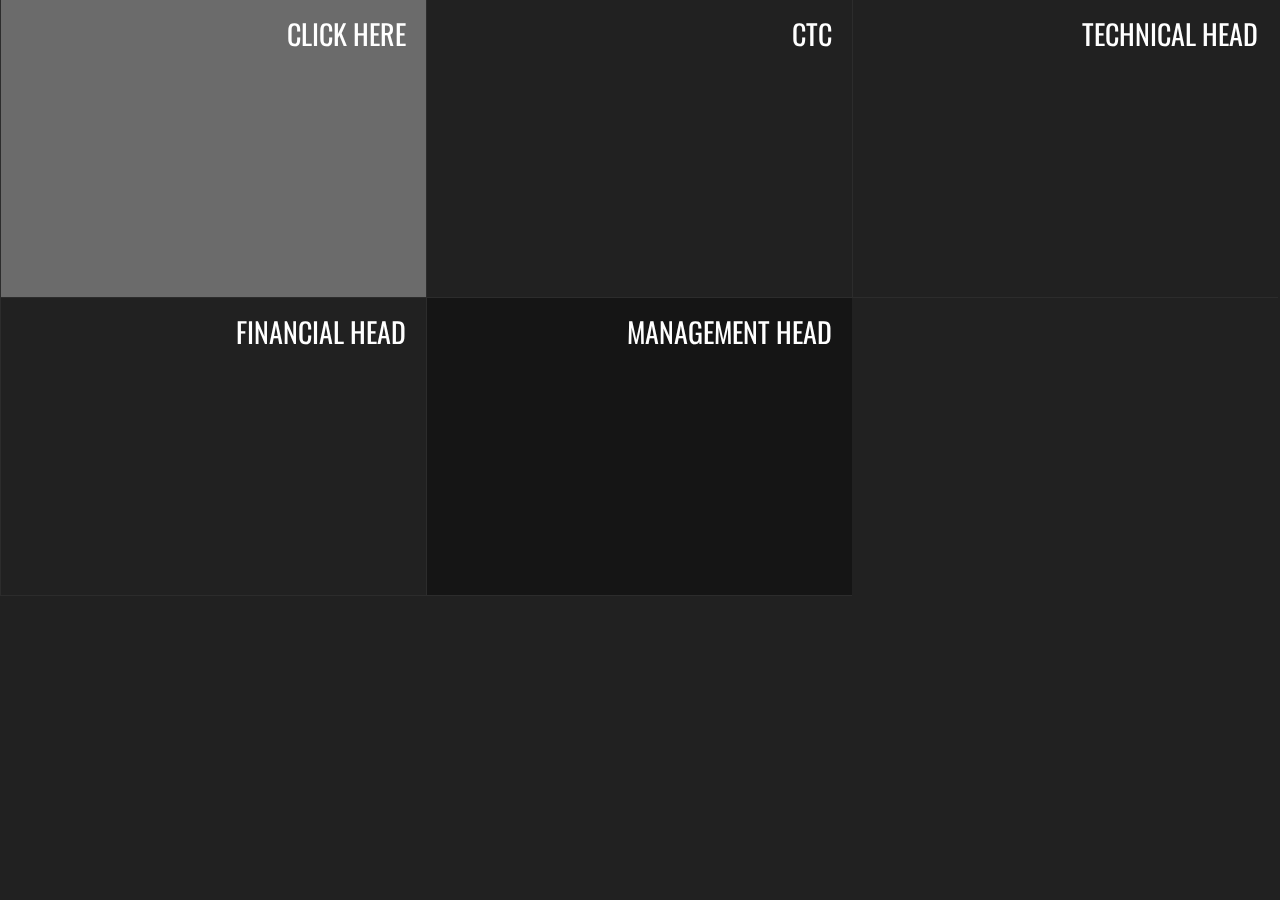
<file: result.html>
<!DOCTYPE html>
<html >
  <head>
    <meta charset="UTF-8">
    <title>Election results</title>
    
    
    
    
        <link rel="stylesheet" href="css/result.css">

    
    
    
  </head>

  <body>

    <!-- 
Hover or Click in each element to see flip and bounceInLeft Effects.
Best view in full preview.
 -->

<!doctype html>
<html lang="en">
<head>
	<meta charset="UTF-8">
	<title>Responsive List</title>
	<link href='http://fonts.googleapis.com/css?family=Oswald' rel='stylesheet' type='text/css'>
</head>
<body>

<div class="responsive">
<ul class="content">

	<!-- 1 -->
	<li>
		<div class="card-front">
			<h2><b>General Secretary</b></h2>
			<p></p>
		</div>
		<div class="card-back">
      <h2><b>Click here</b></h2>
		</div>

		<!-- Content -->
		<div class="all-content">
			<h1>General Secratary</h1>
			<br>
			<br>
			<h2>Rishabh Puri</h2>

			<img src="1611010_952280904818879_2068324101538178478_n.jpg">
					</div>
	</li>

	<li>
		<div class="card-front">
			<h2><b>CTC</b></h2>
			<p></p>
		</div>
		<div class="card-back">
			<h2><b>Click here</b></h2>
		</div>

		<!-- Content -->
		<div class="all-content">
			<h1>CTC</h1>
		</div>
	</li>

	<li>
		<div class="card-front">
			<h2><b>Technical Head</b></h2>
			<p></p>
		</div>
		<div class="card-back">
			<h2><b>Click here</b></h2>
		</div>

		<!-- Content -->
		<div class="all-content">
			<h1>ITechnical Head</h1>
		</div>
	</li>


	<!-- 2 -->
	<li>
		<div class="card-front">
			<h2><b>Financial Head</b></h2>
			<p></p>
		</div>
		<div class="card-back">
			<h2><b>Click here</b></h2>
		</div>

		<!-- Content -->
		<div class="all-content">
			<h1>Financial Head</h1>
		</div>
	</li>

	<li>
		<div class="card-front">
			<h2><b>Management Head</b></h2>
			
		</div>
		<div class="card-back">
			<h2><b>Click here</b></h2>
		</div>

		<!-- Content -->
		<div class="all-content">
			<h1>Management head</h1>
		</div>
	</li>
	
</ul>
</div>

</body>
</html>
    <script src='http://cdnjs.cloudflare.com/ajax/libs/jquery/2.1.3/jquery.min.js'></script>

        <script src="js/result.js"></script>

    
    
    
  </body>
</html>
</file>
<file: css/result.css>
html, body, div, span, applet, object, iframe,
h1, h2, h3, h4, h5, h6, p, blockquote, pre,
a, abbr, acronym, address, big, cite, code,
del, dfn, em, img, ins, kbd, q, s, samp,
small, strike, strong, sub, sup, tt, var,
b, u, i, center,
dl, dt, dd, ol, ul, li,
fieldset, form, label, legend,
table, caption, tbody, tfoot, thead, tr, th, td,
article, aside, canvas, details, embed,
figure, figcaption, footer, header, hgroup,
menu, nav, output, ruby, section, summary,
time, mark, audio, video {
  margin: 0;
  padding: 0;
  border: 0;
  font: inherit;
  font-size: 100%;
  vertical-align: baseline;
}

html {
  line-height: 1;
}

ol, ul {
  list-style: none;
}

table {
  border-collapse: collapse;
  border-spacing: 0;
}

caption, th, td {
  text-align: left;
  font-weight: normal;
  vertical-align: middle;
}

q, blockquote {
  quotes: none;
}
q:before, q:after, blockquote:before, blockquote:after {
  content: "";
  content: none;
}

a img {
  border: none;
}

article, aside, details, figcaption, figure, footer, header, hgroup, main, menu, nav, section, summary {
  display: block;
}

body, html {
  height: 100%;
}

body {
  background: #212121;
  color: #fff;
  font-family: 'Oswald', sans-serif;
}

/**
*
* Responsive list
*
**/
.responsive {
  width: 100%;
  height: 100%;
}

.content {
  float: left;
  width: 100%;
  height: 100%;
}
.content img {
  width: 100%;
  height: 101%;
}
.content li {
  float: left;
  border-bottom: 1px solid #2c2c2c;
  border-left: 1px solid #2c2c2c;
  width: 33.2%;
  height: 33%;
  position: relative;
  /* Colors Hover */
}
.content li:hover {
  cursor: pointer;
}
.content li:hover .card-front {
  -moz-transform: rotateX(50deg);
  -ms-transform: rotateX(50deg);
  -webkit-transform: rotateX(50deg);
  transform: rotateX(50deg);
  -moz-transform: perspective(1000) rotateX(50deg);
  -webkit-transform: perspective(1000) rotateX(50deg);
  transform: perspective(1000) rotateX(50deg);
}
.content li:hover .card-back {
  z-index: 950;
  -moz-transform: rotateX(0deg);
  -ms-transform: rotateX(0deg);
  -webkit-transform: rotateX(0deg);
  transform: rotateX(0deg);
  -moz-transform: perspective(1000) rotateX(0deg);
  -webkit-transform: perspective(1000) rotateX(0deg);
  transform: perspective(1000) rotateX(0deg);
}
.content li:nth-child(1) .card-back, .content li:nth-child(9) .card-back {
  background: #6b6b6b;
}
.content li:nth-child(2) .card-back {
  background: #22cfda;
}
.content li:nth-child(3) .card-back {
  background: #162b53;
}
.content li:nth-child(4) .card-back {
  background: #ee2ca3;
}
.content li:nth-child(5) .card-back {
  background: #d0ce06;
}
.content li:nth-child(6) .card-back {
  background: #7381a8;
}
.content li:nth-child(7) .card-back {
  background: #da222b;
}
.content li:nth-child(8) .card-back {
  background: #f07938;
}
.content li:first-child, .content li:last-child {
  background-color: #151515;
}
.content .card-front,
.content .card-back {
  text-align: right;
  -moz-backface-visibility: hidden;
  -webkit-backface-visibility: hidden;
  backface-visibility: hidden;
  -moz-transition: -moz-transform 400ms;
  -o-transition: -o-transform 400ms;
  -webkit-transition: -webkit-transform 400ms;
  transition: transform 400ms;
  display: block;
  height: 100%;
  position: absolute;
  width: 100%;
}
.content .card-front {
  -moz-transform: perspective(1000) rotateX(0);
  -webkit-transform: perspective(1000) rotateX(0);
  transform: perspective(1000) rotateX(0);
  z-index: 900;
}
.content .card-back {
  -moz-transform: rotateX(-180deg);
  -webkit-transform: rotateX(-180deg);
  transform: rotateX(-180deg);
  z-index: 800;
}
.content h2 {
  font-size: 28px;
  float: right;
  width: 100%;
  margin-bottom: 10px;
  text-transform: uppercase;
  margin-right: 20px;
  margin-top: 20px;
}
.content h2 b {
  float: right;
  width: 55%;
}
.content p {
  line-height: 1.3em;
  color: #3d3d3d;
  width: 90%;
  float: right;
  margin-right: 20px;
}

.close {
  cursor: pointer;
  position: absolute;
  right: 0;
  top: 0;
  background: #fff;
  color: #111;
  text-decoration: none;
  font-size: 20px;
  padding: 10px 20px;
}

.active {
  width: 100% !important;
  height: 100% !important;
}
.active .all-content {
  position: absolute;
  left: 10px;
  top: 20px;
}
.active .all-content h1 {
  font-size: 80px;
  width: 50%;
}

@media (min-width: 440px) and (max-width: 750px) {
  .content h2 {
    font-size: 22px;
  }
  .content p {
    font-size: 13px;
  }
  .content li {
    width: 33.1%;
  }
}
@media (max-width: 439px) {
  .content h2 {
    font-size: 15px;
  }
  .content p {
    font-size: 13px;
  }
  .content li {
    width: 33%;
  }
}
@media (max-height: 450px) {
  .content h2 {
    font-size: 22px;
  }
  .content h2 b {
    width: 100%;
  }
  .content li {
    width: 33%;
  }
}
/**
*
* Animate.css
* From : http://daneden.me/animate/
*
**/
.animated {
  -webkit-animation-fill-mode: both;
  -moz-animation-fill-mode: both;
  -ms-animation-fill-mode: both;
  -o-animation-fill-mode: both;
  animation-fill-mode: both;
  -webkit-animation-duration: 1s;
  -moz-animation-duration: 1s;
  -ms-animation-duration: 1s;
  -o-animation-duration: 1s;
  animation-duration: 1s;
}

.animated.hinge {
  -webkit-animation-duration: 2s;
  -moz-animation-duration: 2s;
  -ms-animation-duration: 2s;
  -o-animation-duration: 2s;
  animation-duration: 2s;
}

@-webkit-keyframes bounceIn {
  0% {
    opacity: 0;
    -webkit-transform: scale(0.3);
  }
  50% {
    opacity: 1;
    -webkit-transform: scale(1.05);
  }
  70% {
    -webkit-transform: scale(0.9);
  }
  100% {
    -webkit-transform: scale(1);
  }
}
@-moz-keyframes bounceIn {
  0% {
    opacity: 0;
    -moz-transform: scale(0.3);
  }
  50% {
    opacity: 1;
    -moz-transform: scale(1.05);
  }
  70% {
    -moz-transform: scale(0.9);
  }
  100% {
    -moz-transform: scale(1);
  }
}
@-o-keyframes bounceIn {
  0% {
    opacity: 0;
    -o-transform: scale(0.3);
  }
  50% {
    opacity: 1;
    -o-transform: scale(1.05);
  }
  70% {
    -o-transform: scale(0.9);
  }
  100% {
    -o-transform: scale(1);
  }
}
@keyframes bounceIn {
  0% {
    opacity: 0;
    transform: scale(0.3);
  }
  50% {
    opacity: 1;
    transform: scale(1.05);
  }
  70% {
    transform: scale(0.9);
  }
  100% {
    transform: scale(1);
  }
}
.bounceIn {
  -webkit-animation-name: bounceIn;
  -moz-animation-name: bounceIn;
  -o-animation-name: bounceIn;
  animation-name: bounceIn;
}

@-webkit-keyframes bounceInUp {
  0% {
    opacity: 0;
    -webkit-transform: translateY(2000px);
  }
  60% {
    opacity: 1;
    -webkit-transform: translateY(-30px);
  }
  80% {
    -webkit-transform: translateY(10px);
  }
  100% {
    -webkit-transform: translateY(0);
  }
}
@-moz-keyframes bounceInUp {
  0% {
    opacity: 0;
    -moz-transform: translateY(2000px);
  }
  60% {
    opacity: 1;
    -moz-transform: translateY(-30px);
  }
  80% {
    -moz-transform: translateY(10px);
  }
  100% {
    -moz-transform: translateY(0);
  }
}
@-o-keyframes bounceInUp {
  0% {
    opacity: 0;
    -o-transform: translateY(2000px);
  }
  60% {
    opacity: 1;
    -o-transform: translateY(-30px);
  }
  80% {
    -o-transform: translateY(10px);
  }
  100% {
    -o-transform: translateY(0);
  }
}
@keyframes bounceInUp {
  0% {
    opacity: 0;
    transform: translateY(2000px);
  }
  60% {
    opacity: 1;
    transform: translateY(-30px);
  }
  80% {
    transform: translateY(10px);
  }
  100% {
    transform: translateY(0);
  }
}
.bounceInUp {
  -webkit-animation-name: bounceInUp;
  -moz-animation-name: bounceInUp;
  -o-animation-name: bounceInUp;
  animation-name: bounceInUp;
}

@-webkit-keyframes bounceInDown {
  0% {
    opacity: 0;
    -webkit-transform: translateY(-2000px);
  }
  60% {
    opacity: 1;
    -webkit-transform: translateY(30px);
  }
  80% {
    -webkit-transform: translateY(-10px);
  }
  100% {
    -webkit-transform: translateY(0);
  }
}
@-moz-keyframes bounceInDown {
  0% {
    opacity: 0;
    -moz-transform: translateY(-2000px);
  }
  60% {
    opacity: 1;
    -moz-transform: translateY(30px);
  }
  80% {
    -moz-transform: translateY(-10px);
  }
  100% {
    -moz-transform: translateY(0);
  }
}
@-o-keyframes bounceInDown {
  0% {
    opacity: 0;
    -o-transform: translateY(-2000px);
  }
  60% {
    opacity: 1;
    -o-transform: translateY(30px);
  }
  80% {
    -o-transform: translateY(-10px);
  }
  100% {
    -o-transform: translateY(0);
  }
}
@keyframes bounceInDown {
  0% {
    opacity: 0;
    transform: translateY(-2000px);
  }
  60% {
    opacity: 1;
    transform: translateY(30px);
  }
  80% {
    transform: translateY(-10px);
  }
  100% {
    transform: translateY(0);
  }
}
.bounceInDown {
  -webkit-animation-name: bounceInDown;
  -moz-animation-name: bounceInDown;
  -o-animation-name: bounceInDown;
  animation-name: bounceInDown;
}

@-webkit-keyframes bounceInLeft {
  0% {
    opacity: 0;
    -webkit-transform: translateX(-2000px);
  }
  60% {
    opacity: 1;
    -webkit-transform: translateX(30px);
  }
  80% {
    -webkit-transform: translateX(-10px);
  }
  100% {
    -webkit-transform: translateX(0);
  }
}
@-moz-keyframes bounceInLeft {
  0% {
    opacity: 0;
    -moz-transform: translateX(-2000px);
  }
  60% {
    opacity: 1;
    -moz-transform: translateX(30px);
  }
  80% {
    -moz-transform: translateX(-10px);
  }
  100% {
    -moz-transform: translateX(0);
  }
}
@-o-keyframes bounceInLeft {
  0% {
    opacity: 0;
    -o-transform: translateX(-2000px);
  }
  60% {
    opacity: 1;
    -o-transform: translateX(30px);
  }
  80% {
    -o-transform: translateX(-10px);
  }
  100% {
    -o-transform: translateX(0);
  }
}
@keyframes bounceInLeft {
  0% {
    opacity: 0;
    transform: translateX(-2000px);
  }
  60% {
    opacity: 1;
    transform: translateX(30px);
  }
  80% {
    transform: translateX(-10px);
  }
  100% {
    transform: translateX(0);
  }
}
.bounceInLeft {
  -webkit-animation-name: bounceInLeft;
  -moz-animation-name: bounceInLeft;
  -o-animation-name: bounceInLeft;
  animation-name: bounceInLeft;
}

@-webkit-keyframes bounceInRight {
  0% {
    opacity: 0;
    -webkit-transform: translateX(2000px);
  }
  60% {
    opacity: 1;
    -webkit-transform: translateX(-30px);
  }
  80% {
    -webkit-transform: translateX(10px);
  }
  100% {
    -webkit-transform: translateX(0);
  }
}
@-moz-keyframes bounceInRight {
  0% {
    opacity: 0;
    -moz-transform: translateX(2000px);
  }
  60% {
    opacity: 1;
    -moz-transform: translateX(-30px);
  }
  80% {
    -moz-transform: translateX(10px);
  }
  100% {
    -moz-transform: translateX(0);
  }
}
@-o-keyframes bounceInRight {
  0% {
    opacity: 0;
    -o-transform: translateX(2000px);
  }
  60% {
    opacity: 1;
    -o-transform: translateX(-30px);
  }
  80% {
    -o-transform: translateX(10px);
  }
  100% {
    -o-transform: translateX(0);
  }
}
@keyframes bounceInRight {
  0% {
    opacity: 0;
    transform: translateX(2000px);
  }
  60% {
    opacity: 1;
    transform: translateX(-30px);
  }
  80% {
    transform: translateX(10px);
  }
  100% {
    transform: translateX(0);
  }
}
.bounceInRight {
  -webkit-animation-name: bounceInRight;
  -moz-animation-name: bounceInRight;
  -o-animation-name: bounceInRight;
  animation-name: bounceInRight;
}

@-webkit-keyframes rotateIn {
  0% {
    -webkit-transform-origin: center center;
    -webkit-transform: rotate(-200deg);
    opacity: 0;
  }
  100% {
    -webkit-transform-origin: center center;
    -webkit-transform: rotate(0);
    opacity: 1;
  }
}
@-moz-keyframes rotateIn {
  0% {
    -moz-transform-origin: center center;
    -moz-transform: rotate(-200deg);
    opacity: 0;
  }
  100% {
    -moz-transform-origin: center center;
    -moz-transform: rotate(0);
    opacity: 1;
  }
}
@-o-keyframes rotateIn {
  0% {
    -o-transform-origin: center center;
    -o-transform: rotate(-200deg);
    opacity: 0;
  }
  100% {
    -o-transform-origin: center center;
    -o-transform: rotate(0);
    opacity: 1;
  }
}
@keyframes rotateIn {
  0% {
    transform-origin: center center;
    transform: rotate(-200deg);
    opacity: 0;
  }
  100% {
    transform-origin: center center;
    transform: rotate(0);
    opacity: 1;
  }
}
.rotateIn {
  -webkit-animation-name: rotateIn;
  -moz-animation-name: rotateIn;
  -o-animation-name: rotateIn;
  animation-name: rotateIn;
}

@-webkit-keyframes rotateInUpLeft {
  0% {
    -webkit-transform-origin: left bottom;
    -webkit-transform: rotate(90deg);
    opacity: 0;
  }
  100% {
    -webkit-transform-origin: left bottom;
    -webkit-transform: rotate(0);
    opacity: 1;
  }
}
@-moz-keyframes rotateInUpLeft {
  0% {
    -moz-transform-origin: left bottom;
    -moz-transform: rotate(90deg);
    opacity: 0;
  }
  100% {
    -moz-transform-origin: left bottom;
    -moz-transform: rotate(0);
    opacity: 1;
  }
}
@-o-keyframes rotateInUpLeft {
  0% {
    -o-transform-origin: left bottom;
    -o-transform: rotate(90deg);
    opacity: 0;
  }
  100% {
    -o-transform-origin: left bottom;
    -o-transform: rotate(0);
    opacity: 1;
  }
}
@keyframes rotateInUpLeft {
  0% {
    transform-origin: left bottom;
    transform: rotate(90deg);
    opacity: 0;
  }
  100% {
    transform-origin: left bottom;
    transform: rotate(0);
    opacity: 1;
  }
}
.rotateInUpLeft {
  -webkit-animation-name: rotateInUpLeft;
  -moz-animation-name: rotateInUpLeft;
  -o-animation-name: rotateInUpLeft;
  animation-name: rotateInUpLeft;
}

@-webkit-keyframes rotateInDownLeft {
  0% {
    -webkit-transform-origin: left bottom;
    -webkit-transform: rotate(-90deg);
    opacity: 0;
  }
  100% {
    -webkit-transform-origin: left bottom;
    -webkit-transform: rotate(0);
    opacity: 1;
  }
}
@-moz-keyframes rotateInDownLeft {
  0% {
    -moz-transform-origin: left bottom;
    -moz-transform: rotate(-90deg);
    opacity: 0;
  }
  100% {
    -moz-transform-origin: left bottom;
    -moz-transform: rotate(0);
    opacity: 1;
  }
}
@-o-keyframes rotateInDownLeft {
  0% {
    -o-transform-origin: left bottom;
    -o-transform: rotate(-90deg);
    opacity: 0;
  }
  100% {
    -o-transform-origin: left bottom;
    -o-transform: rotate(0);
    opacity: 1;
  }
}
@keyframes rotateInDownLeft {
  0% {
    transform-origin: left bottom;
    transform: rotate(-90deg);
    opacity: 0;
  }
  100% {
    transform-origin: left bottom;
    transform: rotate(0);
    opacity: 1;
  }
}
.rotateInDownLeft {
  -webkit-animation-name: rotateInDownLeft;
  -moz-animation-name: rotateInDownLeft;
  -o-animation-name: rotateInDownLeft;
  animation-name: rotateInDownLeft;
}

@-webkit-keyframes rotateInUpRight {
  0% {
    -webkit-transform-origin: right bottom;
    -webkit-transform: rotate(-90deg);
    opacity: 0;
  }
  100% {
    -webkit-transform-origin: right bottom;
    -webkit-transform: rotate(0);
    opacity: 1;
  }
}
@-moz-keyframes rotateInUpRight {
  0% {
    -moz-transform-origin: right bottom;
    -moz-transform: rotate(-90deg);
    opacity: 0;
  }
  100% {
    -moz-transform-origin: right bottom;
    -moz-transform: rotate(0);
    opacity: 1;
  }
}
@-o-keyframes rotateInUpRight {
  0% {
    -o-transform-origin: right bottom;
    -o-transform: rotate(-90deg);
    opacity: 0;
  }
  100% {
    -o-transform-origin: right bottom;
    -o-transform: rotate(0);
    opacity: 1;
  }
}
@keyframes rotateInUpRight {
  0% {
    transform-origin: right bottom;
    transform: rotate(-90deg);
    opacity: 0;
  }
  100% {
    transform-origin: right bottom;
    transform: rotate(0);
    opacity: 1;
  }
}
.rotateInUpRight {
  -webkit-animation-name: rotateInUpRight;
  -moz-animation-name: rotateInUpRight;
  -o-animation-name: rotateInUpRight;
  animation-name: rotateInUpRight;
}

@-webkit-keyframes rotateInDownRight {
  0% {
    -webkit-transform-origin: right bottom;
    -webkit-transform: rotate(90deg);
    opacity: 0;
  }
  100% {
    -webkit-transform-origin: right bottom;
    -webkit-transform: rotate(0);
    opacity: 1;
  }
}
@-moz-keyframes rotateInDownRight {
  0% {
    -moz-transform-origin: right bottom;
    -moz-transform: rotate(90deg);
    opacity: 0;
  }
  100% {
    -moz-transform-origin: right bottom;
    -moz-transform: rotate(0);
    opacity: 1;
  }
}
@-o-keyframes rotateInDownRight {
  0% {
    -o-transform-origin: right bottom;
    -o-transform: rotate(90deg);
    opacity: 0;
  }
  100% {
    -o-transform-origin: right bottom;
    -o-transform: rotate(0);
    opacity: 1;
  }
}
@keyframes rotateInDownRight {
  0% {
    transform-origin: right bottom;
    transform: rotate(90deg);
    opacity: 0;
  }
  100% {
    transform-origin: right bottom;
    transform: rotate(0);
    opacity: 1;
  }
}
.rotateInDownRight {
  -webkit-animation-name: rotateInDownRight;
  -moz-animation-name: rotateInDownRight;
  -o-animation-name: rotateInDownRight;
  animation-name: rotateInDownRight;
}

/* End animate.css*/
</file>
